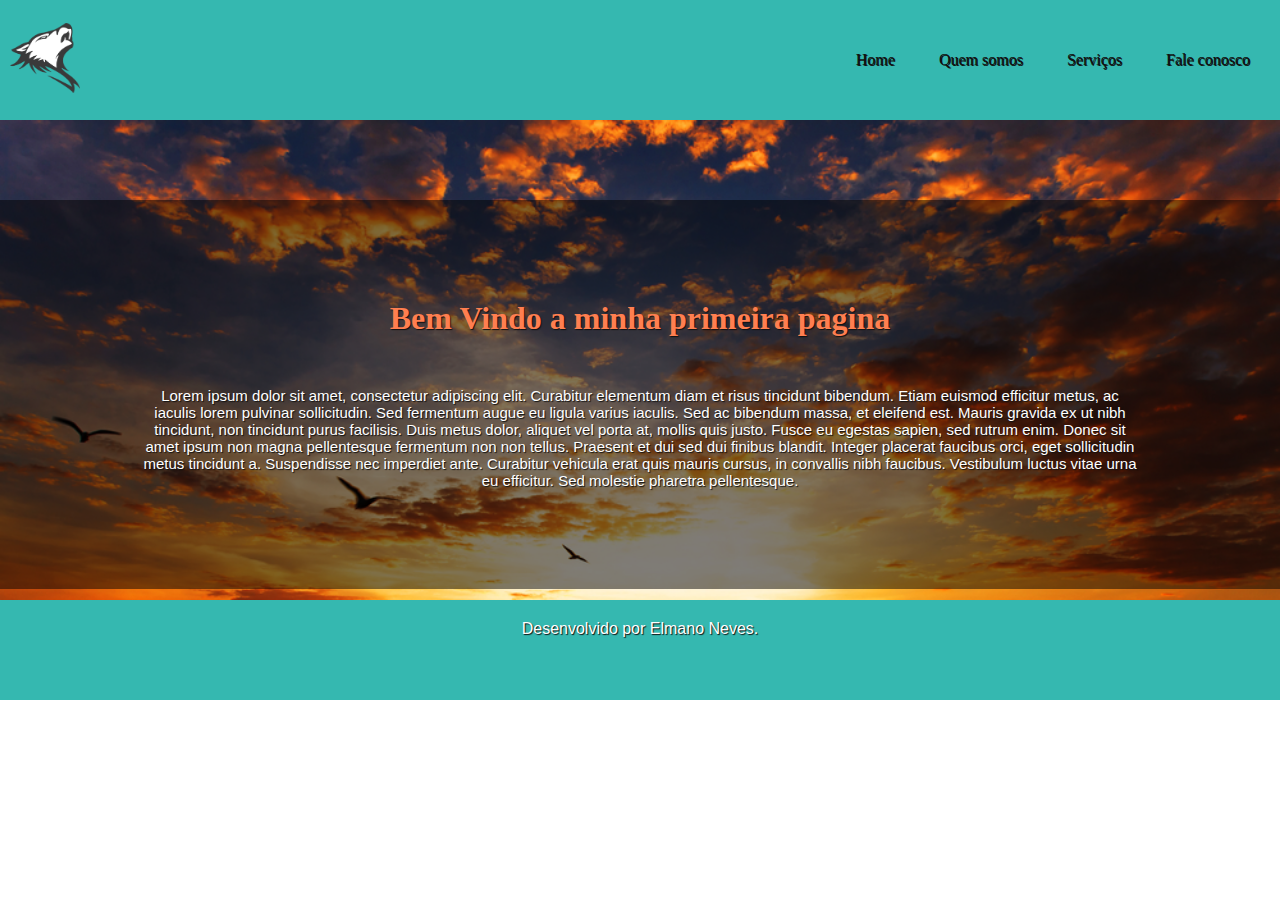
<file: index.html>
<!DOCTYPE html>
<html>
	<head>
		<link rel="stylesheet" type="text/css" href="style.css"/>
	</head>

	<body>
		
		<header>
			<div id="header">
				<div id="logo">
					<img src="assets/logo.png" alt="lobo do vrau"width="70" height="70"/>
				</div>
				<div id="menu">
					<a href="#">Home</a>
					<a href="#">Quem somos</a>
					<a href="#">Serviços</a>
					<a href="#">Fale conosco</a>
				</div>
			</div> 
		</header>	
		
		
		<div id="principal">
			<div class="efeito">	
				<div class="container">
					<h1>Bem Vindo a minha primeira pagina </h1>
					<p>Lorem ipsum dolor sit amet, consectetur adipiscing elit. Curabitur elementum diam et risus tincidunt bibendum. Etiam euismod efficitur metus, ac iaculis lorem pulvinar sollicitudin. Sed fermentum augue eu ligula varius iaculis. Sed ac bibendum massa, et eleifend est. Mauris gravida ex ut nibh tincidunt, non tincidunt purus facilisis. Duis metus dolor, aliquet vel porta at, mollis quis justo. Fusce eu egestas sapien, sed rutrum enim. Donec sit amet ipsum non magna pellentesque fermentum non non tellus. Praesent et dui sed dui finibus blandit. Integer placerat faucibus orci, eget sollicitudin metus tincidunt a. Suspendisse nec imperdiet ante. Curabitur vehicula erat quis mauris cursus, in convallis nibh faucibus. Vestibulum luctus vitae urna eu efficitur. Sed molestie pharetra pellentesque.</p>
				</div>
			</div>
		</div>
		<footer>Desenvolvido por Elmano Neves.</footer>
		
	</body>
</html>
</file>
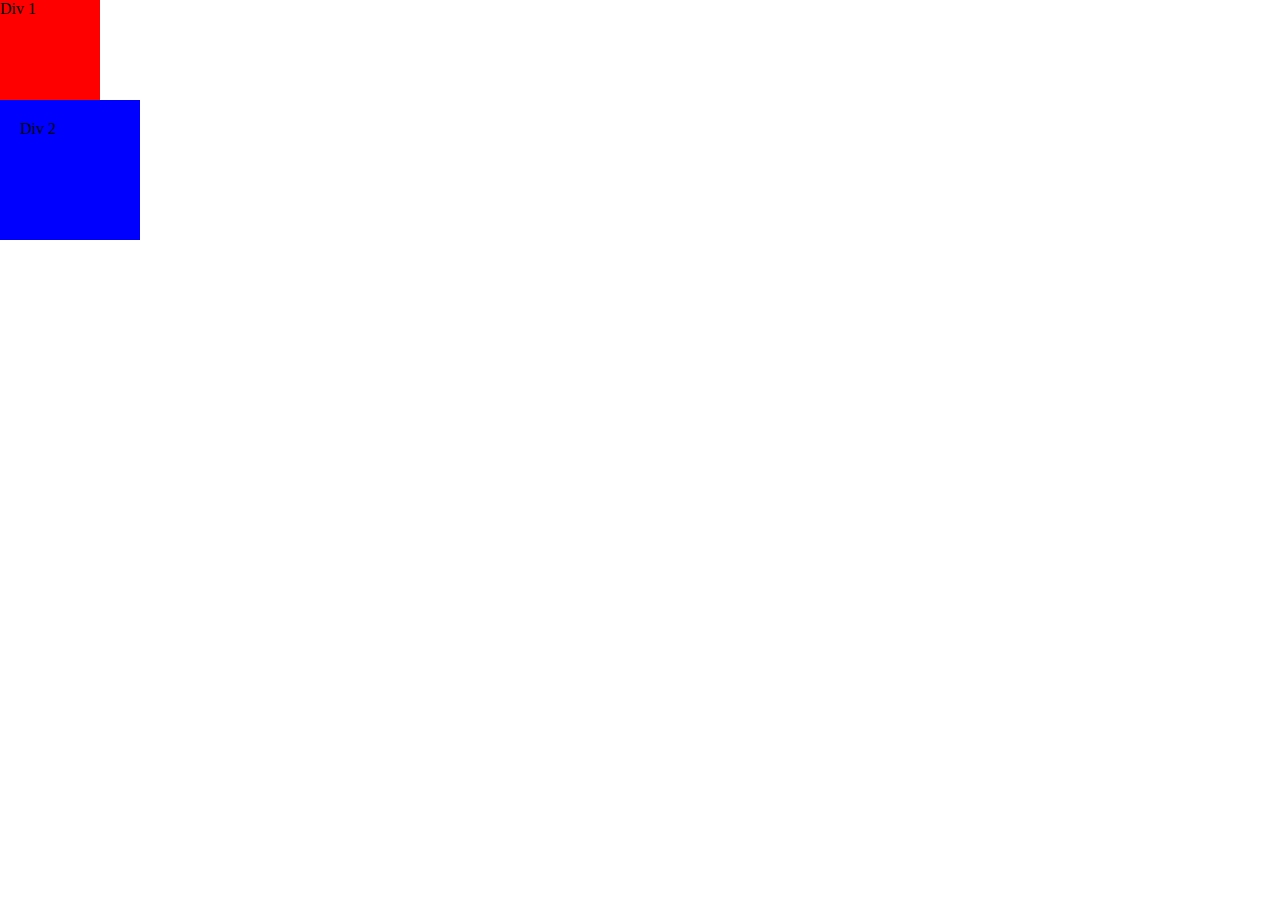
<file: a.html>
<!doctype html>
<html>
<head>
	<style>
		*{ 
			margin:0; 
			padding:0;
		}
		#div1{
			background-color: red;
                        width: 100px;
			height: 100px;
			
		}
		#div2{
			background-color: blue;
                        width: 100px;
			height: 100px;

			padding:20px;
		}
	</style>
</head>
<body>
	<div id="div1">Div 1</div>
	<div id="div2">Div 2</div>
</body>
</html>
</file>
<file: style.css>
/* Meu primeiro aquivo CSS */

/* TAGS */

p{
	color: white;
	text-shadow:1px 1px 1px #111111 ;
	font-size: 15px;
	font-family: Arial;
	text-align: center;
}

body{
	background-color:;

}
*{
	margin:0;
	padding:0;
}


header{
	
	background-color:#35b8b0;
	height: 100px;
	padding: 10px;


}

footer{
	clear:both;
	text-shadow:1px 1px 1px #111111 ;
	background-color:#35b8b0;
	height:60px;
	color:white;
	text-align:center;
	font-family:Helvetica, Arial;
	padding: 20px;
}

h1{
	color:#FF7F50;
	text-shadow:1px 1px 1px #111111 ;
	text-align: center;
	margin:0 0 50px 0;
}


/* IDS # */

#principal{
	background-image: url('assets/sunset.jpg');
	clear:both;
	background-size:100%;
	min-height:400px;
	padding: 80px 0 0 0;
}
#header{
	display:flex;
	justify-content: space-between;
	align-items: center;
	height: 100%;
}
#logo{


}

#menu{
	
	

}
#menu a{
	text-decoration:none;
	padding:0px 20px; 
	color:#111;
	text-shadow: 1px 1px  #111111
}
#menu a:hover{
	background-color:white;
}
/* CLASS . */

.container{
	width: 1000px;
	margin:0 auto;
}
.efeito{
	background-color: rgba(0, 0, 0, 0.5);
	padding: 100px 0 100px 0;
}
		




	 	
}
</file>
